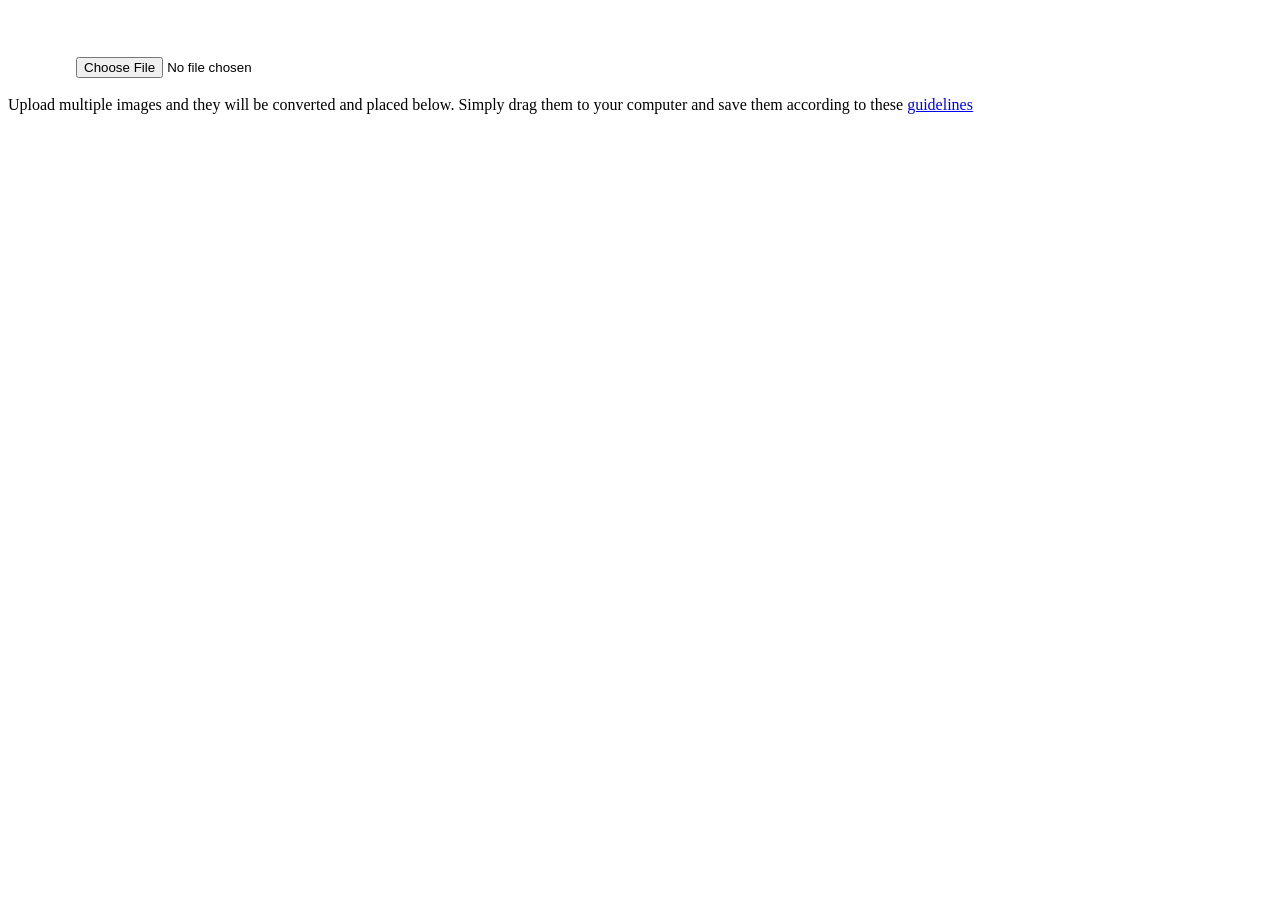
<file: public/icons/flag-generator.html>
<html>
<head>
<title> Flag Icon Generator </title>
</head>
<body>
<canvas id="canvas" width="64px" height="64px"></canvas>
<input type="file" id="file-input">
<div class="save"><br>Upload multiple images and they will be converted and placed below.  Simply drag them to your computer and save them according to these <a target="_blank" href="https://livechan.net/json/regioncodes.json">guidelines</a><br></div>
<script src="https://ajax.googleapis.com/ajax/libs/jquery/1.11.0/jquery.min.js"></script>
<script>!window.jQuery && document.write('<script src="/js/query.min.js"><\/script>')</script>
<script>
$(function() {
    $('#file-input').change(function(e) {
        var file = e.target.files[0],
            imageType = /image.*/;

        if (!file.type.match(imageType))
            return;

        var reader = new FileReader();
        reader.onload = fileOnload;
        reader.readAsDataURL(file);        
    });

    function fileOnload(e) {
        var $img = $('<img>', { src: e.target.result });
        console.log(e);
        var canvas = $('#canvas')[0];
        var context = canvas.getContext('2d');

        $img.load(function(d) {
        	console.log(d);
            context.clearRect(0, 0, canvas.width, canvas.height);
            context.fillStyle = "#00FFFF";
			context.fillRect(2,11,60,42);
        	var scale = 60/this.width;
        	var new_height = scale*this.height;
        	var height_offset = (64-new_height)/2;
        	context.imageSmoothingEnabled = true;
            context.drawImage(this, 2, height_offset, 60, new_height);
            var img = canvas.toDataURL("image/png");
			$('.save').append($('<img src="'+img+'"/>'));
			$('.save').append($('<a href="'+img+'" download="fffff.png">download</a>'));
        });

    }
});
</script>
</body>
</html>
</file>
